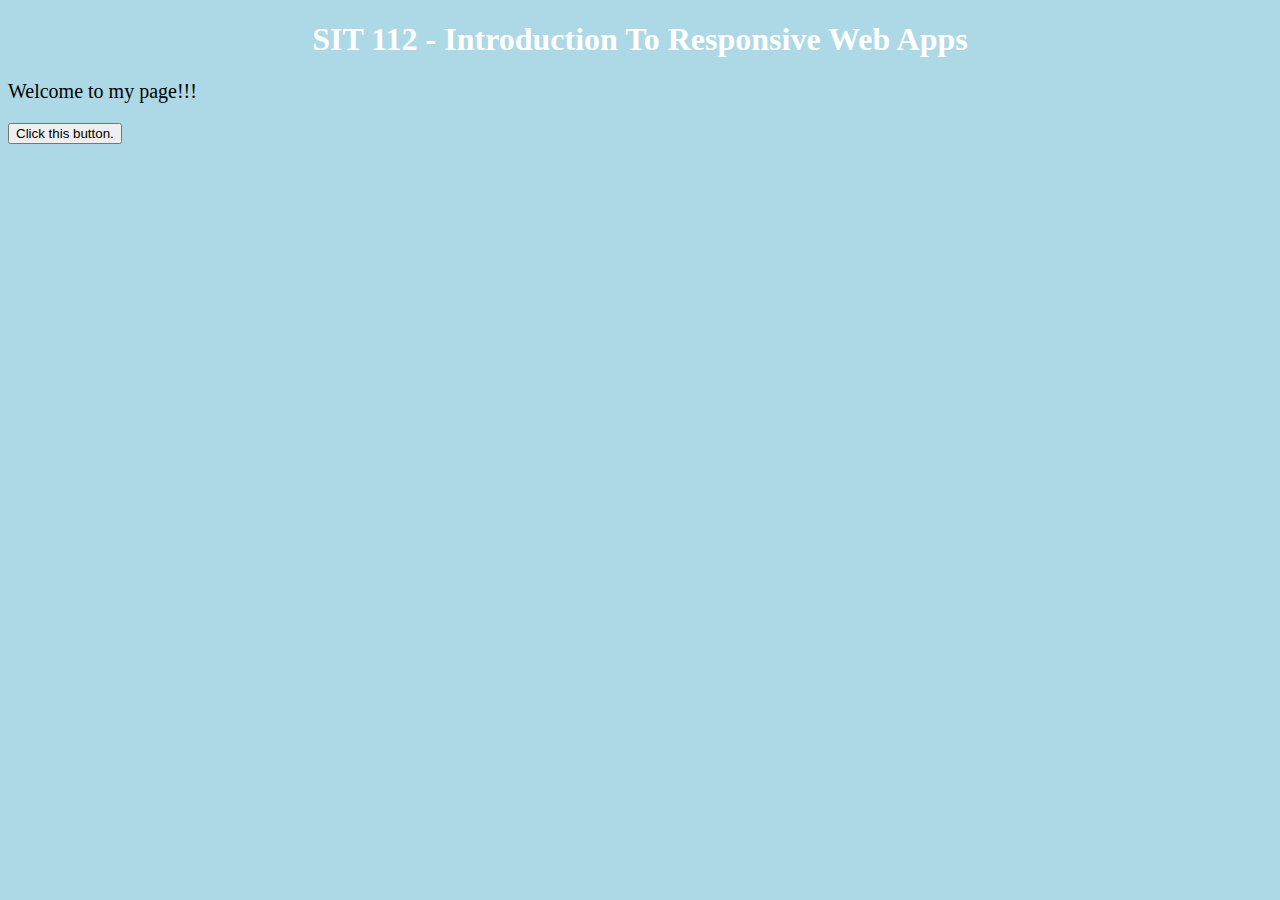
<file: week1/index.html>
<!DOCTYPE html>
<html>
    <style>
        body {
        background-color: lightblue;
        }
    
        h1 {
        color: white;
        text-align: center;
        }
    
        p {
        font-family: verdana;
        font-size: 20px;
        }
    </style>
    
    <head>
        <title>
            SIT 112
        </title>
    </head>
    <body>
        <h1>
            SIT 112 - Introduction To Responsive Web Apps
        </h1>
        <p>
            Welcome to my page!!!
        </p>
    </body>
    <button type="button"
    onclick="document.getElementById('demo').innerHTML = Date()">
    Click this button.</button>

    <p id="demo"></p>
</html>
</file>
